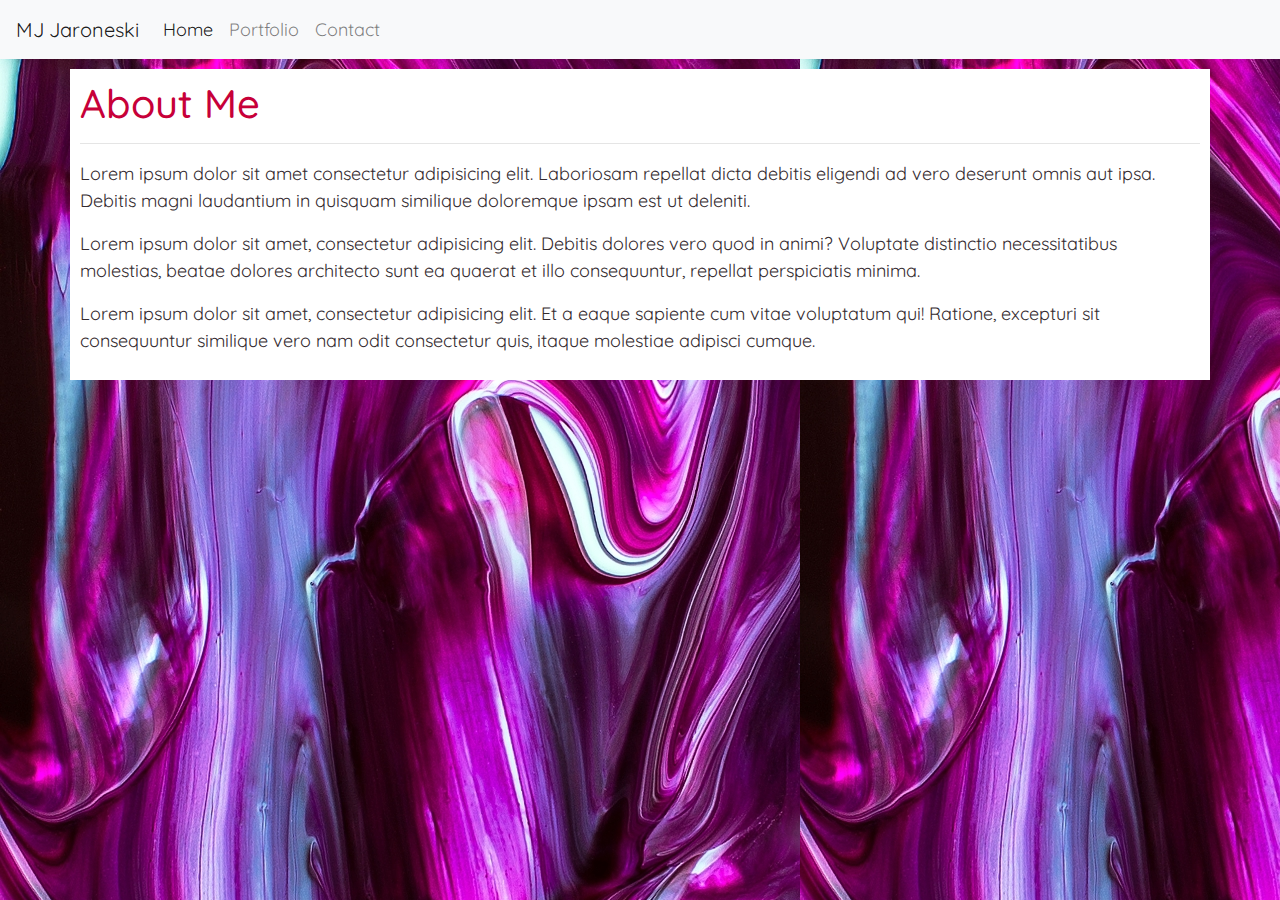
<file: index.html>
<html>
    <head>
        <title>MJ Portfolio</title>
        <link rel="stylesheet" href="https://stackpath.bootstrapcdn.com/bootstrap/4.3.1/css/bootstrap.min.css" integrity="sha384-ggOyR0iXCbMQv3Xipma34MD+dH/1fQ784/j6cY/iJTQUOhcWr7x9JvoRxT2MZw1T" crossorigin="anonymous">
        <link href="https://fonts.googleapis.com/css?family=Quicksand&display=swap" rel="stylesheet">
        <link rel=stylesheet href=style.css>

    </head>
    <body>

      <nav class="navbar navbar-expand-lg navbar-light bg-light">
              <a class="navbar-brand" href="#">MJ Jaroneski</a>
              <button class="navbar-toggler" type="button" data-toggle="collapse" data-target="#navbarNav" aria-controls="navbarNav" aria-expanded="false" aria-label="Toggle navigation">
                <span class="navbar-toggler-icon"></span>
              </button>
              <div class="collapse navbar-collapse" id="navbarNav">
                <ul class="navbar-nav">
                  <li class="nav-item active">
                    <a class="nav-link" href="index.html">Home <span class="sr-only">(current)</span></a>
                  </li>
                  <li class="nav-item">
                    <a class="nav-link" href="portfolio.html">Portfolio</a>
                  </li>
                  <li class="nav-item">
                    <a class="nav-link" href="contact.html">Contact</a>
                  </li>
                  
                </ul>
              </div>
      </nav>
                  
      <div class="container" id='main'>
        <div class="row">
          <div class="col-md-12">
          <h1>About Me</h1>
            <hr>
            <p>
            Lorem ipsum dolor sit amet consectetur adipisicing elit. Laboriosam repellat dicta debitis eligendi ad vero deserunt omnis aut ipsa. Debitis magni laudantium in quisquam similique doloremque ipsam est ut deleniti.</p>
            <p>Lorem ipsum dolor sit amet, consectetur adipisicing elit. Debitis dolores vero quod in animi? Voluptate distinctio necessitatibus molestias, beatae dolores architecto sunt ea quaerat et illo consequuntur, repellat perspiciatis minima. 
            </p>
            <p>Lorem ipsum dolor sit amet, consectetur adipisicing elit. Et a eaque sapiente cum vitae voluptatum qui! Ratione, excepturi sit consequuntur similique vero nam odit consectetur quis, itaque molestiae adipisci cumque.
            </p>
          </div>
        </div>
      </div>
        
    </body>
</html>
</file>
